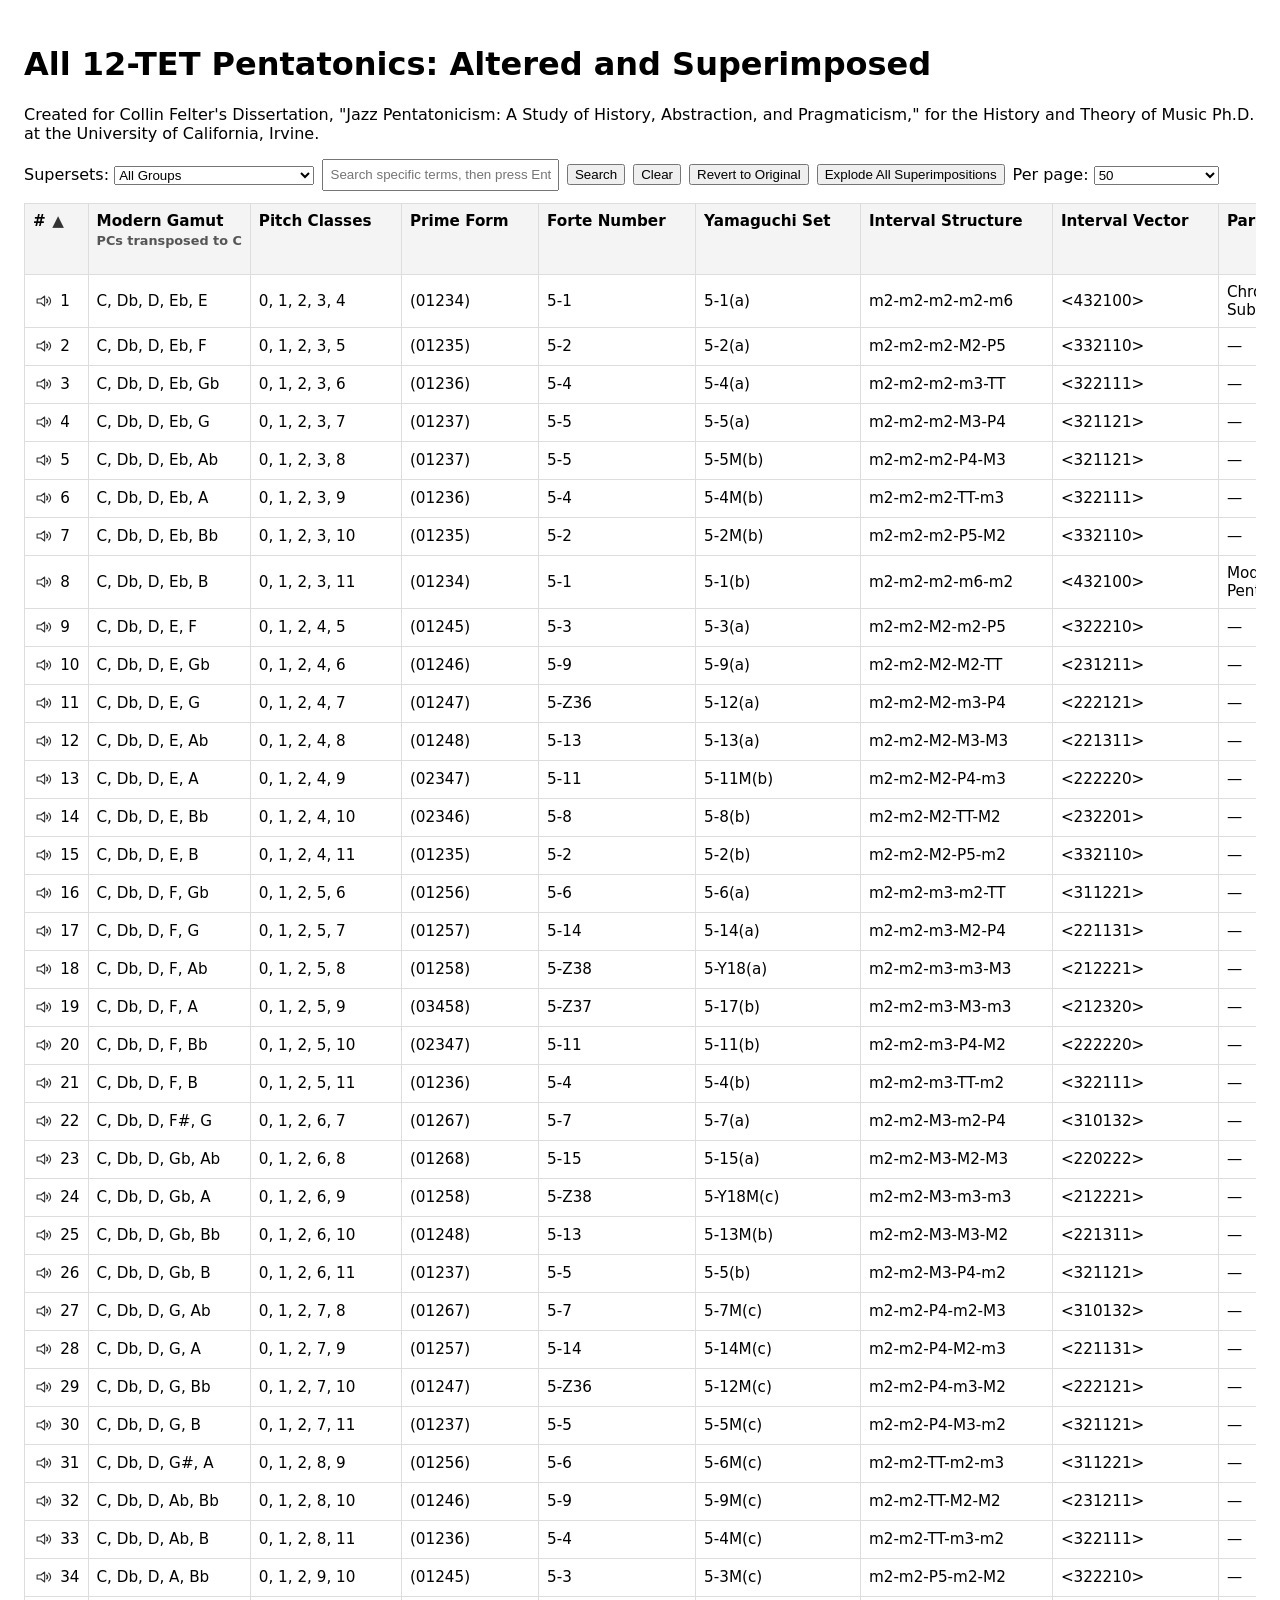
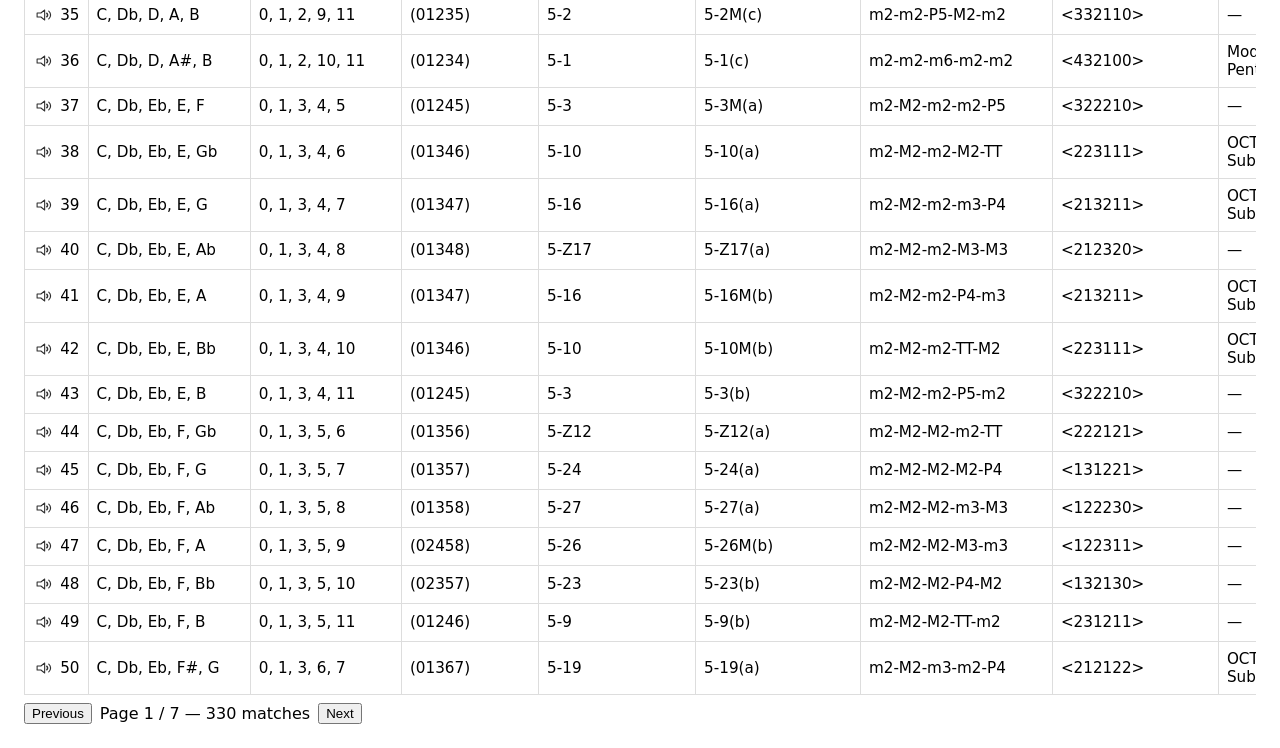
<file: index.html>
<!doctype html>
<html lang="en">
  <head>
    <meta charset="utf-8">
    <meta name="viewport" content="width=device-width, initial-scale=1">
    <title>All 12-TET Pentatonics: Altered and Superimposed</title>
    <link rel="stylesheet" href="static/main.css?v=202607032245">
  </head>
  <body>
    <h1>All 12-TET Pentatonics: Altered and Superimposed</h1>
    <p class="subtitle">Created for Collin Felter's Dissertation, "Jazz Pentatonicism: A Study of History, Abstraction, and Pragmaticism," for the History and Theory of Music Ph.D. at the University of California, Irvine.</p>

    <div class="controls">
      <label>Supersets: <select id="mode-group"><option value="all" selected>All Groups</option><option value="major">Major Modes</option><option value="melodic-minor">Melodic Minor Modes</option><option value="harmonic-minor">Harmonic Minor Modes</option><option value="harmonic-major">Harmonic Major Modes</option><option value="diminished">Diminished Scale</option><option value="augmented">Augmented Scale</option><option value="octatonic">Octatonic Pentatonic Subsets</option><option value="hexatonic">Hexatonic Pentatonic Subsets</option></select></label>
      <input id="search" placeholder="Search specific terms, then press Enter or Search" />
      <button id="search-submit">Search</button>
      <button id="clear-search">Clear</button>
      <button id="revert-order">Revert to Original</button>
      <button id="explode-all">Explode All Superimpositions</button>
      <label>Per page: <select id="per-page"><option value="25">25</option><option value="50" selected>50</option><option value="100">100</option><option value="all">Continuous scroll</option></select></label>
    </div>

    <div class="table-container">
      <table id="sets-table">
      <thead>
        <tr>
          <th data-sort-key="index" class="sortable">#</th>
          <th data-sort-key="names_transposed_to_C" class="sortable">
            Modern Gamut<br>
            <span class="column-subtext">PCs transposed to C</span>
          </th>
          <th data-sort-key="pcs_transposed_to_0" class="sortable">Pitch Classes</th>
          <th data-sort-key="prime_form" class="sortable">Prime Form</th>
          <th data-sort-key="forte" class="sortable">Forte Number</th>
          <th data-sort-key="yamaguchi_set" class="sortable">Yamaguchi Set</th>
          <th data-sort-key="interval_structure" class="sortable">Interval Structure</th>
          <th data-sort-key="interval_vector" class="sortable">Interval Vector</th>
          <th data-sort-key="pentatonic_reference" class="sortable">Parent Pentatonic</th>
          <th data-sort-key="alteration_count" class="sortable">
            Degrees of Alteration<br>
            <span class="column-subtext">from a Major Pentatonic</span>
          </th>
          <th>Superimpositions</th>
        </tr>
      </thead>
      <tbody id="table-body">
        <!-- filled by JS -->
      </tbody>
    </table>
    </div>

    <div class="pagination">
      <button id="prev">Previous</button>
      <span id="page-info"></span>
      <button id="next">Next</button>
    </div>

    <script src="static/main.js?v=202607032245"></script>
  </body>
</html>
</file>
<file: static/main.css>
body { font-family: system-ui, Arial, sans-serif; padding: 1rem; }
.controls { display:flex; gap:0.5rem; align-items:center; margin-bottom:0.75rem; flex-wrap:wrap; }
input#search { padding:0.4rem; min-width:220px; }
.table-container { width: 100%; overflow-x: auto; }
table { border-collapse: collapse; width: 100%; min-width: 1100px; }
th, td { border: 1px solid #ddd; padding: 8px; font-size: 0.95rem; box-sizing: border-box; }
th { background: #f4f4f4; text-align:left; vertical-align: top; }
th.sortable { cursor: pointer; user-select: none; box-sizing: border-box; white-space: nowrap; }
th:not(.sortable) { cursor: default; }
th.sortable::after { content: '\00a0'; display: inline-block; width: 1.2em; text-align: center; margin-left: 0.2rem; }
th.sorted-asc::after { content: '▲'; color: #333; }
th.sorted-desc::after { content: '▼'; color: #333; }
.column-subtext { display: block; font-size: 0.8rem; color: #555; margin-top: 0.2rem; }
tr:hover { background:#fafafa; cursor:pointer; }
p.status { margin: 0.5rem 0 1rem 0; color: #333; }
.pagination { margin-top:0.5rem; display:flex; gap:0.5rem; align-items:center; }
.no-results td { text-align:center; color:#666; padding: 2rem 1rem; }
.set-index-cell {
  position: relative;
  padding-left: 2.2rem;
}
.set-play-button {
  width: 1.35rem;
  height: 1.35rem;
  border: 0;
  border-radius: 3px;
  background: transparent;
  cursor: pointer;
  line-height: 1;
  padding: 0;
  color: #2f2f2f;
}
.set-index-cell > .set-play-button {
  position: absolute;
  left: 0.5rem;
  top: 50%;
  transform: translateY(-50%);
}
.set-play-button svg {
  width: 100%;
  height: 100%;
  fill: none;
  stroke: currentColor;
  stroke-linecap: round;
  stroke-linejoin: round;
}
.set-play-button:hover { color: #111; }
.set-play-button.is-playing {
  color: #1f7a4d;
}
.set-play-button:disabled { cursor: wait; opacity: 0.95; }
/* Voicing panel styles */
.voicings-panel { margin-top:0.5rem; }
.voicings-table { border-collapse: collapse; width: 100%; font-size:0.9rem; }
.voicings-table th, .voicings-table td { border: 1px solid #eee; padding:6px; }
@media (max-width: 700px) {
  .controls { flex-direction:column; align-items:stretch; }
  table, thead, tbody, th, td, tr { display:block; }
  tr { margin-bottom: 0.75rem; }
  th { display:none; }
  td { border:none; padding:6px 0; }
}
</file>
